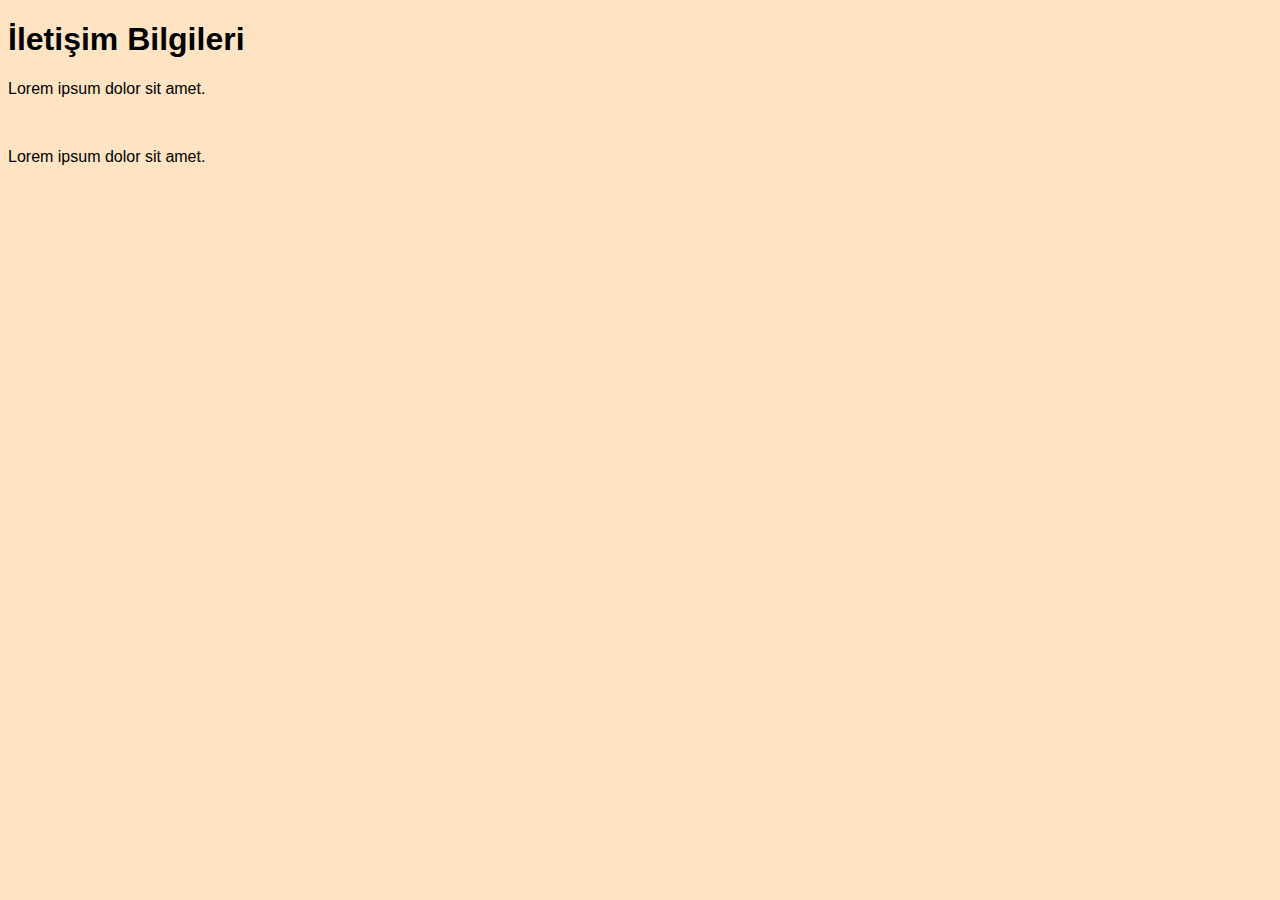
<file: contact.html>
<!DOCTYPE html>
<html lang="tr">

<head>
    <meta charset="UTF-8">
    <meta http-equiv="X-UA-Compatible" content="IE=edge">
    <meta name="viewport" content="width=device-width, initial-scale=1.0">
    <title>İletişim</title>
    <link rel="stylesheet" href="style.css">
</head>

<body>
    <h1>İletişim Bilgileri</h1>

    <p>Lorem ipsum dolor sit amet.</p>
    <br>
    <p>Lorem ipsum dolor sit amet.</p>
</body>

</html>
</file>
<file: style.css>
body {
    background-color: bisque;
    font-family: sans-serif;
}

h2 {
    color: brown;
}

.text-red {
    color: red;
}

#article1 {
    color: rgb(164, 24, 66);
    font-size: 15px;
}

.italic-bold {
    font-style: italic;
    font-weight: bold;
}

.body {
    width: 1000px;
    margin: 0 auto 0;
}

.nav {
    background-color: rgb(255, 202, 149);
}

.navigation {
    width: fit-content;
    height: 60px;
    margin: 0 auto;
}

.btn {
    background-color: rgb(255, 159, 62);
    margin: 10px 20px;
    float: left;
    text-decoration: none;
    color: white;
    border-radius: 20px;
    width: 100px;
    height: 30px;
    text-align: center;
    padding-top: 10px;
}

.left-bar {
    width: 50px;
    color: red;
    float: left;
}

.clear {
    clear: both;
}
</file>
